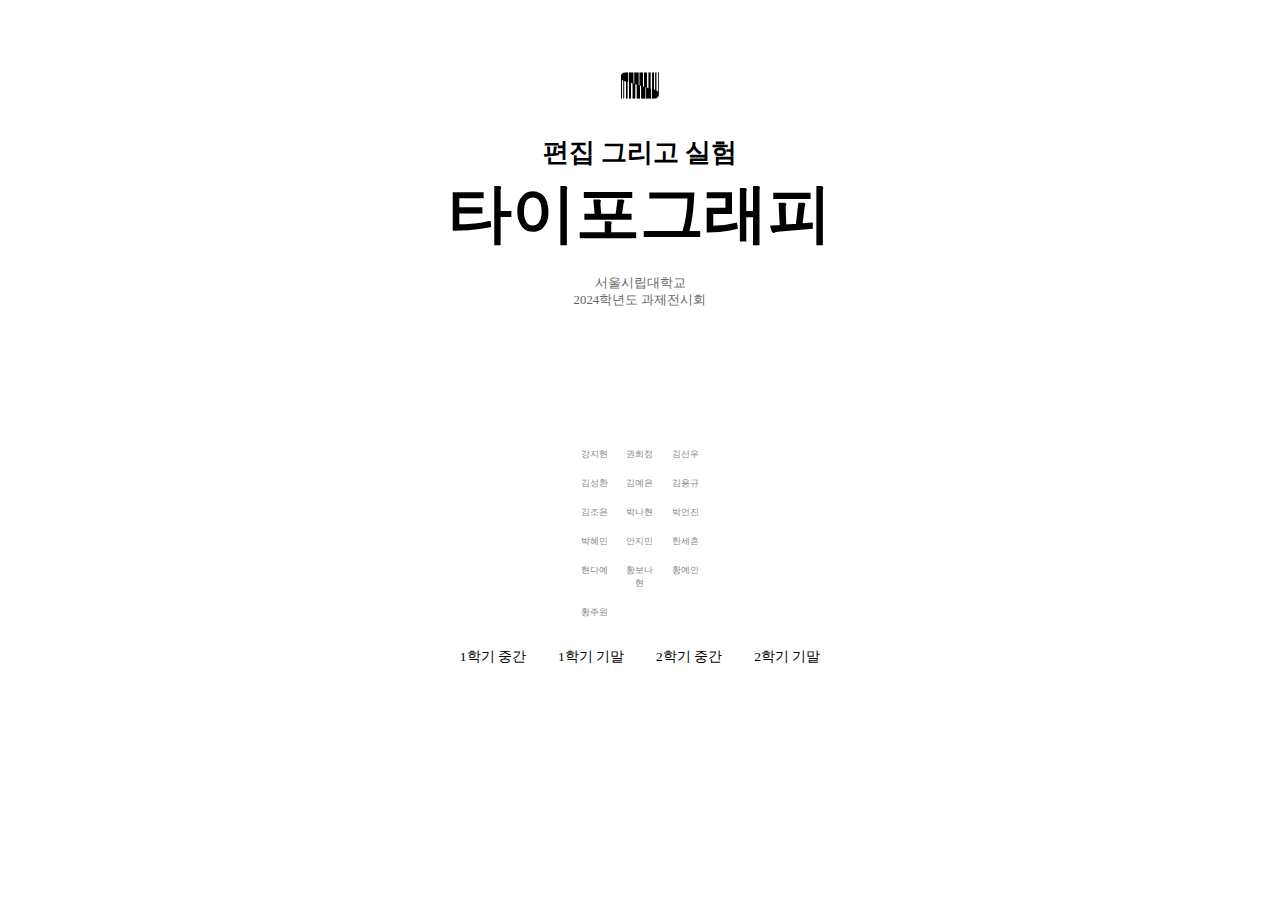
<file: index.html>
<!DOCTYPE html>
<html lang="ko">
<head>
    <meta charset="UTF-8">
    <meta name="viewport" content="width=device-width, initial-scale=1.0">
    <title>2024 Typography Projects Archive</title>
    <link rel="stylesheet" href="style.css">
</head>
<body>
    <div class="landing-page">
        <div class="title-container">
            <h2 class="classname">편집 그리고 실험</h2>
            <h1 class="title">타이포그래피</h1>
            <p class="subtitle">서울시립대학교<br>
            2024학년도 과제전시회</p>
        </div>
        <img src="logo.png" alt="Logo" class="logo">

        <div class="names-grid">
            <div class="name-cell">강지현</div>
            <div class="name-cell">권희정</div>
            <div class="name-cell">김선우</div>
            <div class="name-cell">김성환</div>
            <div class="name-cell">김예은</div>
            <div class="name-cell">김용규</div>
            <div class="name-cell">김조은</div>
            <div class="name-cell">박나현</div>
            <div class="name-cell">박언진</div>
            <div class="name-cell">박혜민</div>
            <div class="name-cell">안지민</div>
            <div class="name-cell">한세흔</div>
            <div class="name-cell">현다예</div>
            <div class="name-cell">황보나현</div>
            <div class="name-cell">황예인</div>
            <div class="name-cell">황주원</div>
        </div>

        <nav class="navigation">
            <a href="mid1.html" class="nav-link">1학기 중간</a>
            <a href="final1.html" class="nav-link">1학기 기말</a>
            <a href="./2SM/MID/index.html" class="nav-link">2학기 중간</a>
            <a href="./2SM/FIN/index.html" class="nav-link">2학기 기말</a>
        </nav>
        
    </div>
    
    
</body>

</html>
</file>
<file: style.css>
* { 
    margin: 0; 
    padding: 0; 
    box-sizing: border-box; 
}

.landing-page {
    height: 99vh;
    position: relative;
    display: flex;
    justify-content: center;
 }
 .title-container {
    position: absolute;
    top: 15vh;
    left: 50%;
    transform: translateX(-50%);
    text-align: center;
 }
.logo {
    width: 3vw;
    height: 3vh;
    margin-top: 8vh;
    justify-content: center;
    
}

.title {
    font-size: 5vw;
 }
.classname {
    font-size: 2vw;
    

}
 .subtitle {
    padding-top: 2vh;
    font-size: 1vw;
    color: #666;
    opacity: 1;
 }

 .names-grid {
    position: absolute;
    top: 48vh;
    width: 12%;
    display: grid;
    grid-template-columns: repeat(3, 1fr);
    gap: 1rem;
    padding: 1rem;
    margin: auto;
    left: 50%;
    transform: translateX(-50%);
    opacity: 50%;
}

.name-cell {
    text-align: center;
    font-size: 1vh;
}


 .navigation {
    position: absolute;
    bottom: 25vh;
    width: 100%;
    display: flex;
    justify-content: center;
    gap: 2rem;
}

.nav-link {
    font-size: 1.5vh;
    color: #000;
    text-decoration: none;
    transition: color 0.3s ease;
}

.nav-link:hover {
    color: #666;
}
</file>
